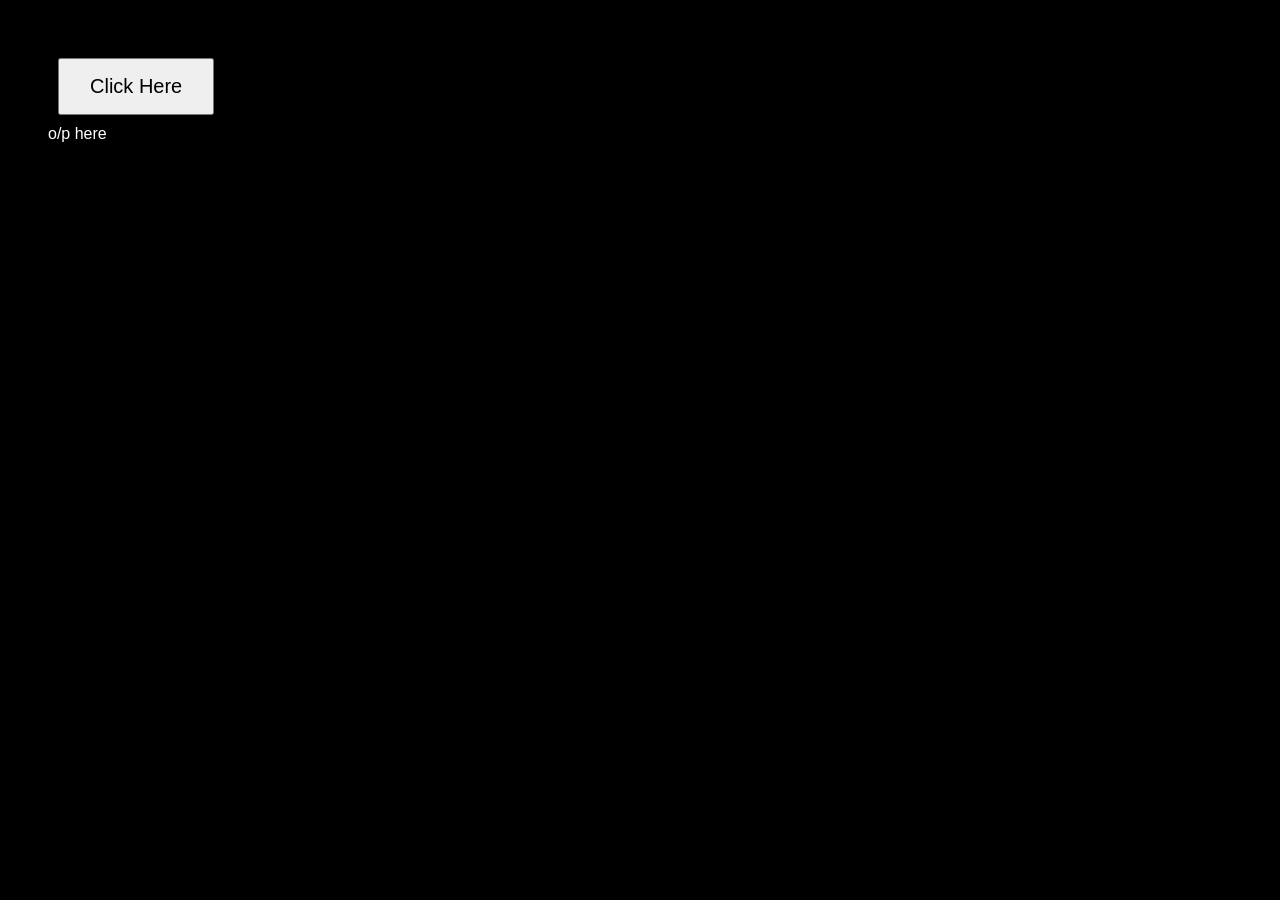
<file: day16/index.html>
<!DOCTYPE html>
<html lang="en">
<head>
    <meta charset="UTF-8">
    <meta name="viewport" content="width=device-width, initial-scale=1.0">
    <title>Document</title>
    <style>
        body{
            font-family: 'Trebuchet MS', 'Lucida Sans Unicode', 'Lucida Grande', 'Lucida Sans', Arial, sans-serif;
            background-color: black;
            padding:40px;
            color:white;
        }
        button{
            padding: 15px 30px;
            font-size: 20px;
            margin:10px;
        }
        .btnclr{
          background:linear-gradient(orange,red,blue);
        }
    </style>
</head>
<body>
       <button id="main-head">Click Here</button>
       <div id="output">o/p here</div>
</body>
<script src="./script.js"></script>
</html>
</file>
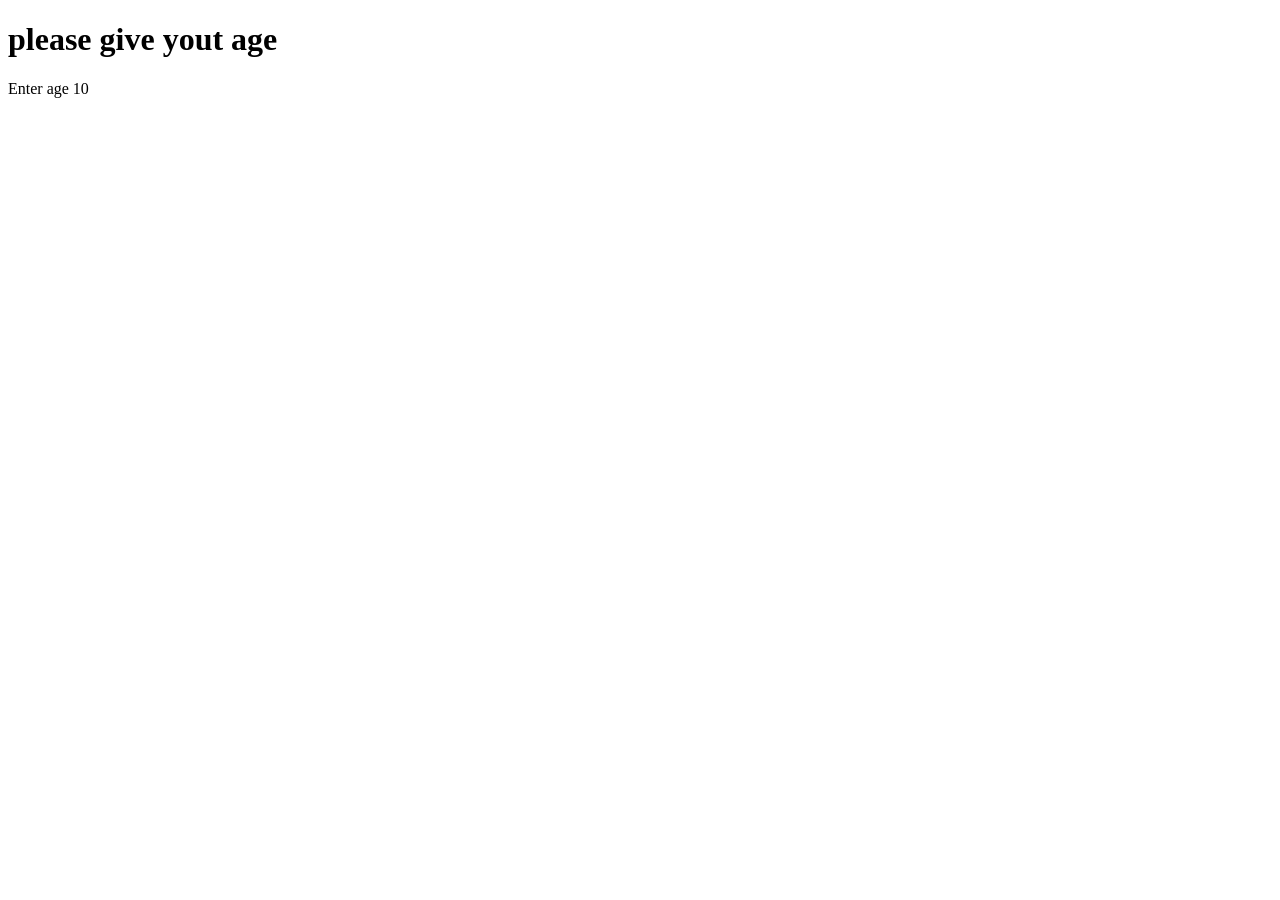
<file: Input/index.html>
<!DOCTYPE html>
<html lang="en">
<head>
    <meta charset="UTF-8">
    <meta name="viewport" content="width=device-width, initial-scale=1.0">
    <title>Document</title>
</head>
<body>
    <h1> please give yout age</h1>
    <buttton >Enter age</buttton>
    <script>
        let age= prompt("Enter your age");
       // console.log(age);
       document.write(Number(age)+10);
       //If we done in .js file it gives error of reference error
    </script>
</body>
</html>
</file>
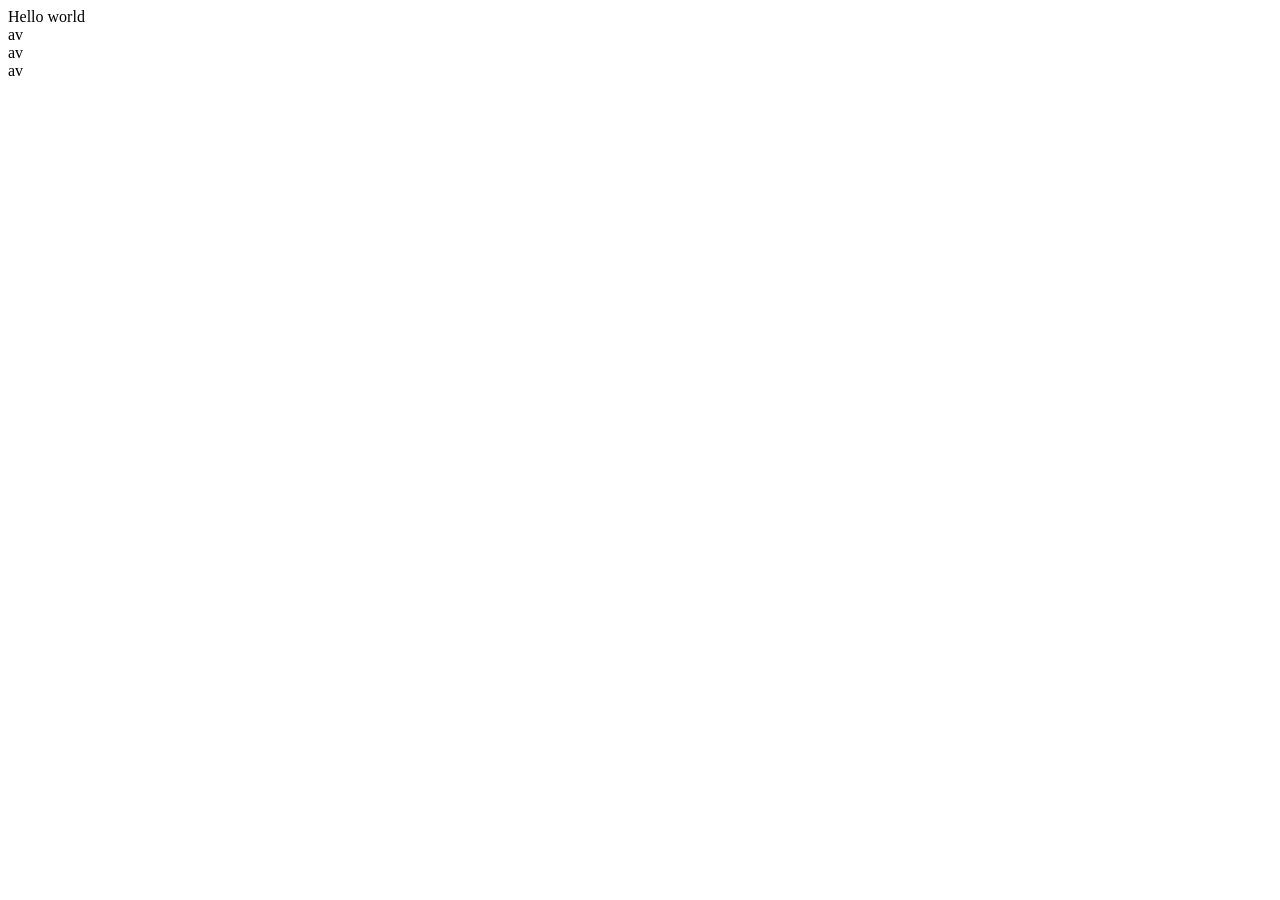
<file: day15/dom2/index.html>
<!DOCTYPE html>
<html lang="en">
<head>
    <meta charset="UTF-8">
    <meta name="viewport" content="width=device-width, initial-scale=1.0">
    <title>Document</title>
</head>
<body>
    <div class="class1">av</div>
    <div class="class1">av</div>
    <div class="class1">av</div>
    <div class="class1">av</div>
</body>
<script>
  const head= document.querySelector(".class1");
  head.textContent="Hello world"
  //textContent to change thetext
</script>
</html>
</file>
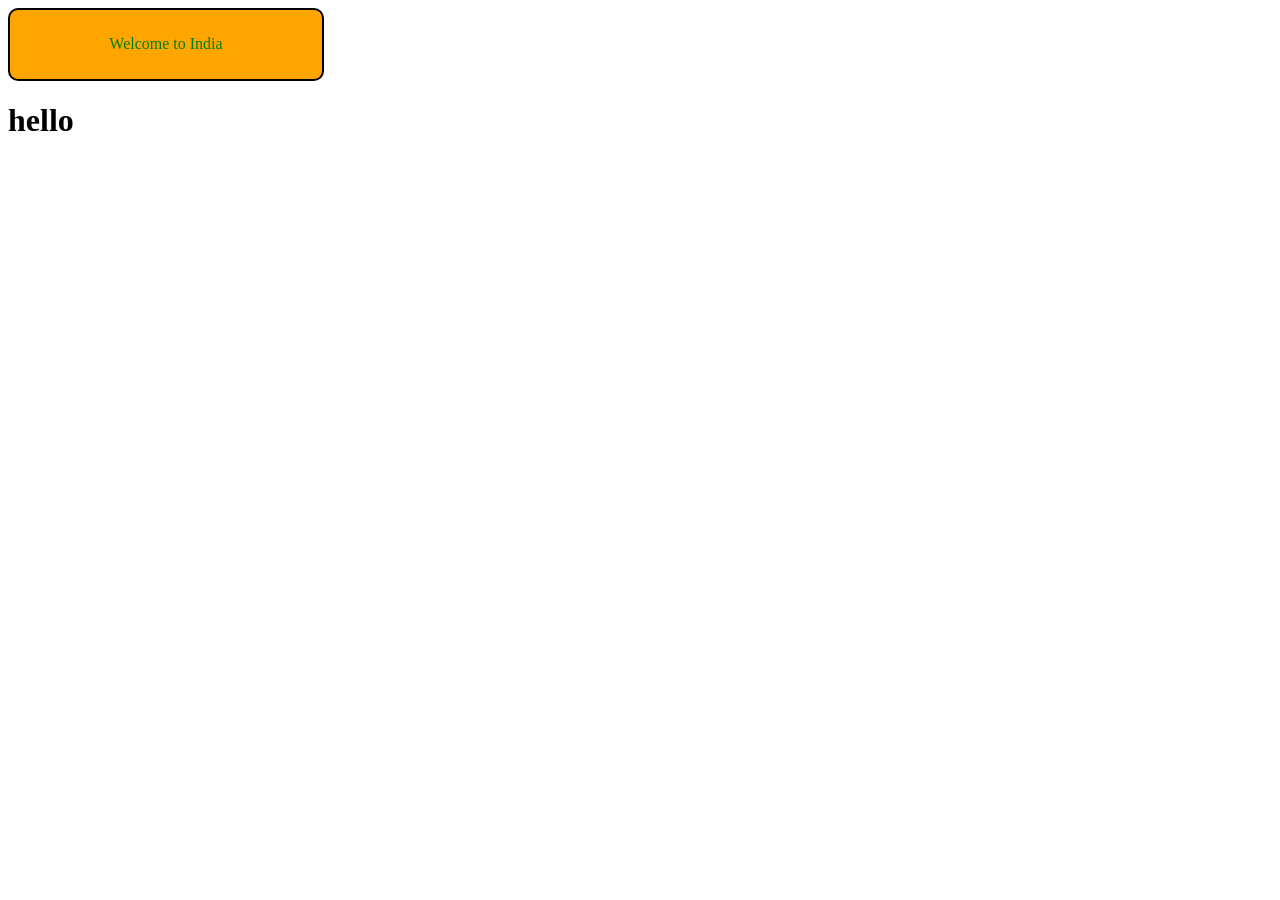
<file: day15/dom3/index.html>
<!DOCTYPE html>
<html lang="en">
<head>
    <meta charset="UTF-8">
    <meta name="viewport" content="width=device-width, initial-scale=1.0">
    <title>Document</title>
    <style>
        .main{
            background-color: aquamarine;
        }
    </style>
</head>
<body>
     <div id="india">
        Hello World
     </div>
     <H1 id="hello" class="main"> hello</H1>
     
    
</body>
<script src="script.js">

</script>
</html>
</file>
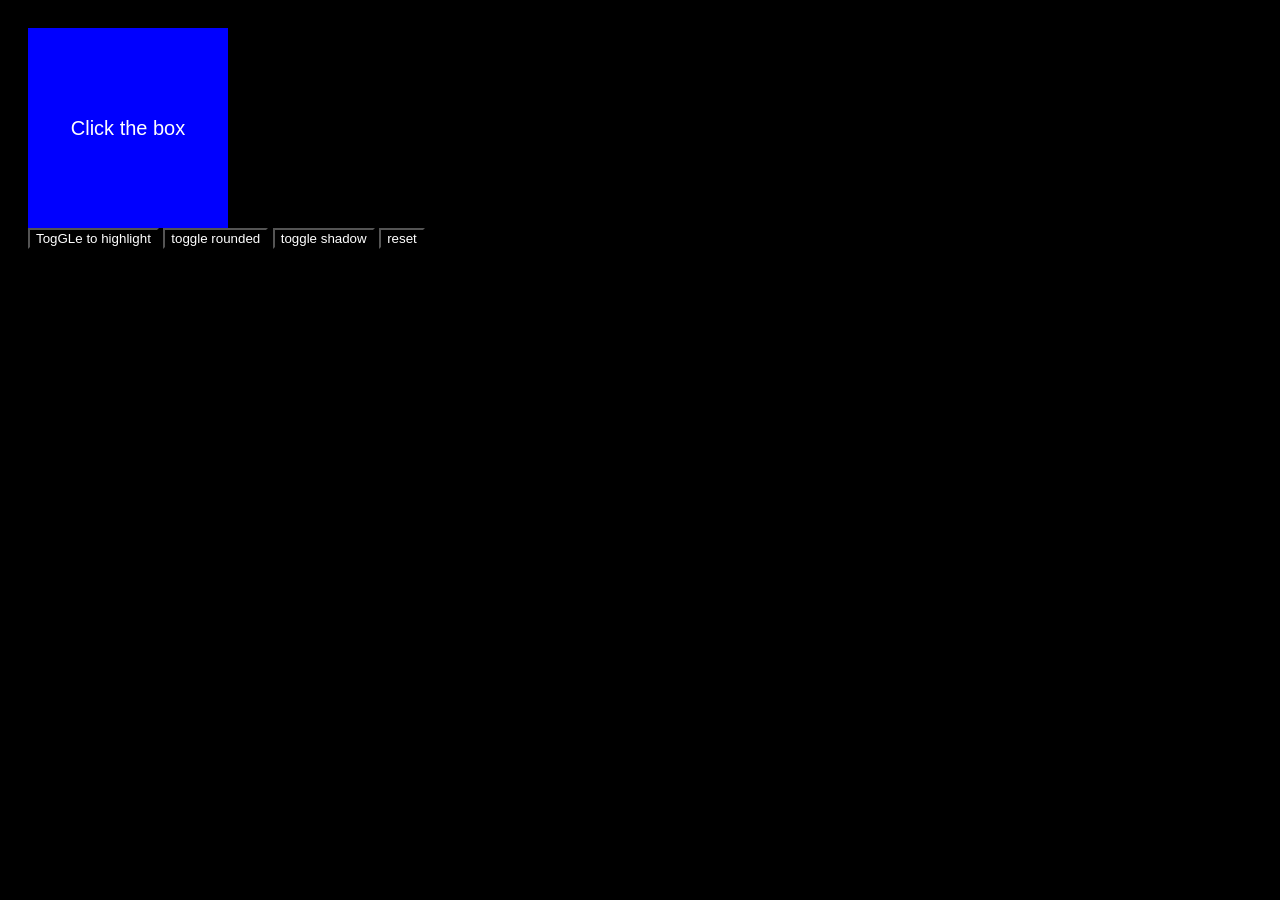
<file: day15/dom4/index.html>
<!DOCTYPE html>
<html lang="en">
<head>
    <meta charset="UTF-8">
    <meta name="viewport" content="width=device-width, initial-scale=1.0">
    <title>Document</title>
    <link rel="stylesheet" href="./styles.css">
</head>
<body>
    <div class="box" id="box">Click the box</div>
    <button id="highlight">TogGLe to highlight</button>
    <button id="rounded"> toggle rounded</button>
    <button id="shadow"> toggle shadow</button>
    <button id="reset"> reset</button>
</body>
<script src="./script.js"></script>
</html>
</file>
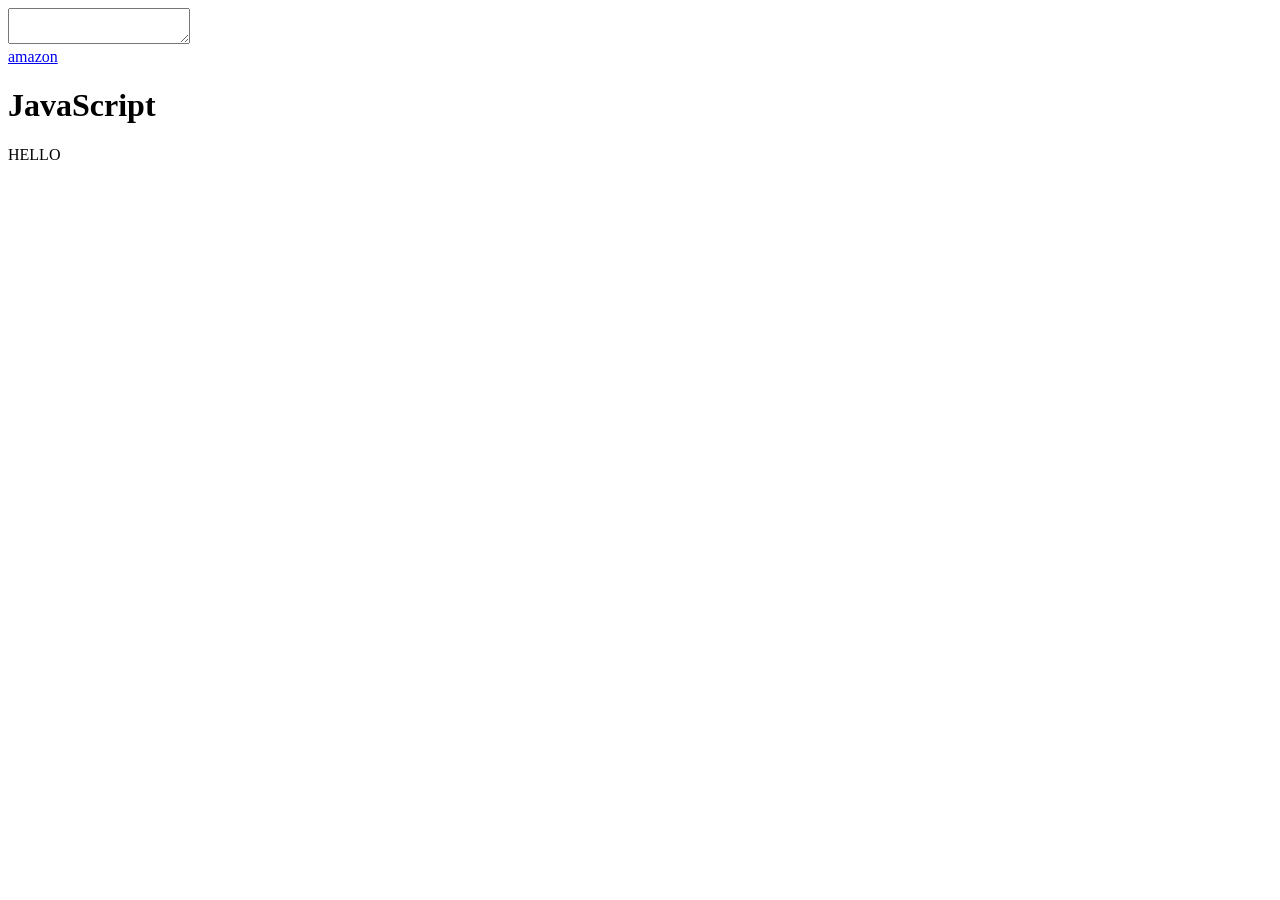
<file: day16/keyboarrd/index.html>
<!DOCTYPE html>
<html lang="en">
<head>
    <meta charset="UTF-8">
    <meta name="viewport" content="width=device-width, initial-scale=1.0">
    <title>Document</title>
</head>
<body>
    <textarea  id="ta"></textarea>
    <div id="box">
    <a href="https://www.amazon.in/" id="link">amazon</a>
    <!-- <input type="text" id="input"/> -->
    <script src="./script.js"></script>
    <p> HELLO</p>
    </div>
</body>

</html>
</file>
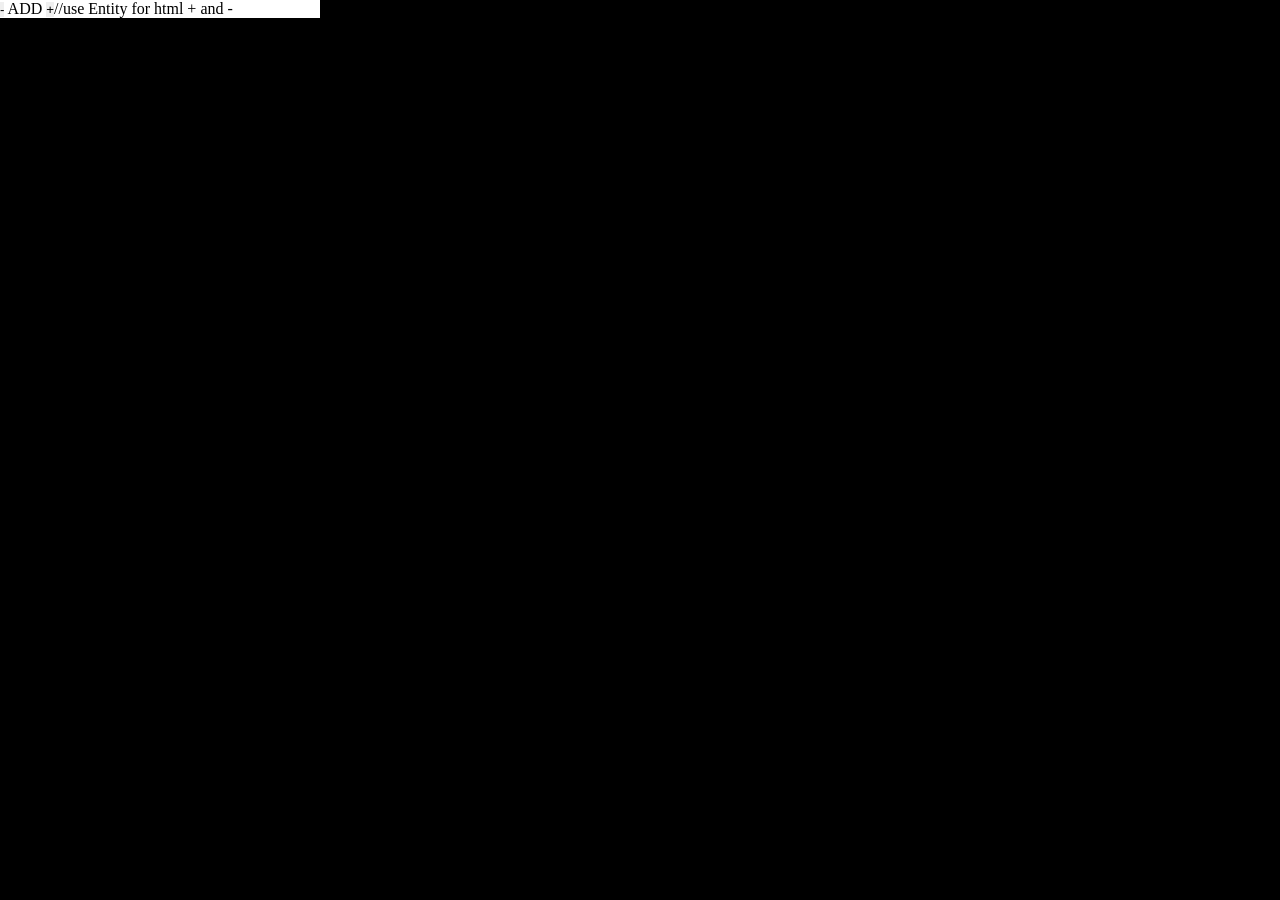
<file: day15/dom/button.html>
<!DOCTYPE html>
<html lang="en">
<head>
    <meta charset="UTF-8">
    <meta name="viewport" content="width=device-width, initial-scale=1.0">
    <title>Document</title>
    <link rel="stylesheet" href="./styles.css">
    
</head>
<body>
    <div>
    <button onclick="decrease()">-</button>
    <span id="content">ADD</span>
    <button onclick="increase()">+</button>//use Entity for html + and -
    </div>
</body>
<script src="./script.js"></script>
</html>
</file>
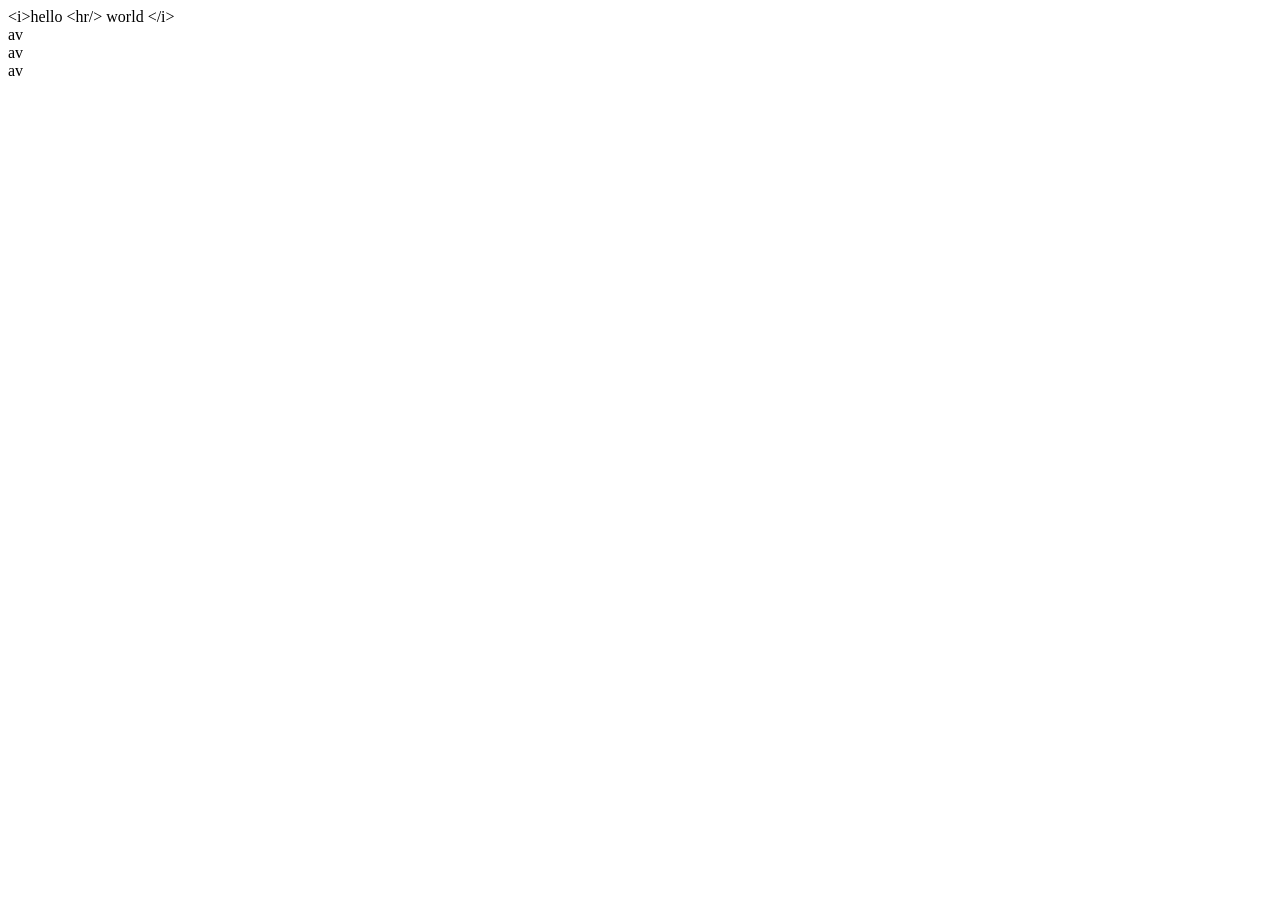
<file: day15/dom2/inner.html>
<!DOCTYPE html>
<html lang="en">
<head>
    <meta charset="UTF-8">
    <meta name="viewport" content="width=device-width, initial-scale=1.0">
    <title>Document</title>
</head>
<body>
    <div class="class1">av</div>
    <div class="class1">av</div>
    <div class="class1">av</div>
    <div class="class1">av</div>
</body>
<script>
  const head= document.querySelector(".class1");
  head.innerText ="<i>hello <hr/> world </i>"
</script>
</html>
</file>
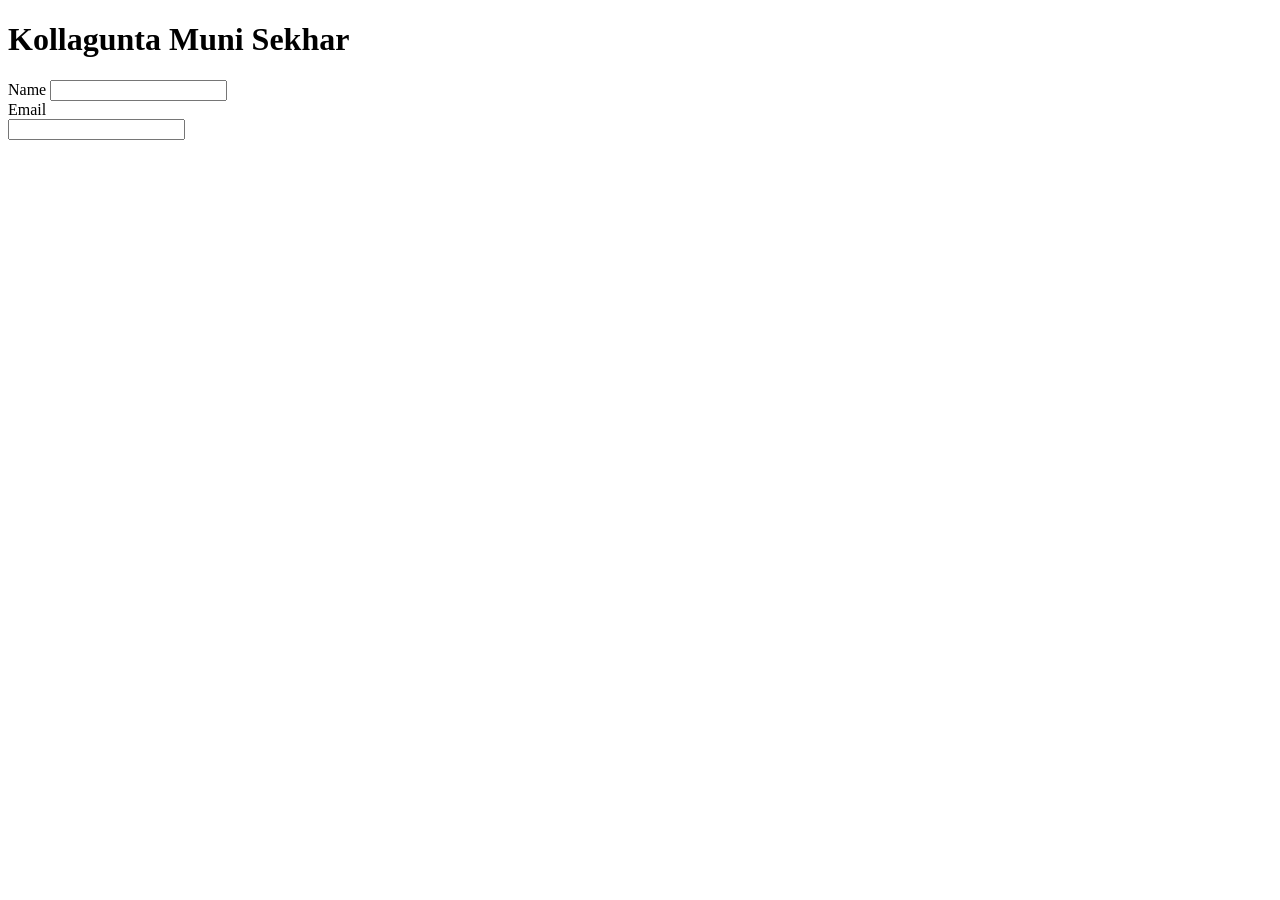
<file: day15/dom5/form.html>
<!DOCTYPE html>
<html lang="en">
<head>
    <meta charset="UTF-8">
    <meta name="viewport" content="width=device-width, initial-scale=1.0">
    <title>Document</title>
</head>
<body>
    <form action="">
        <h1 id="he"></h1>
        <label for="name">Name</label>
        <input type="text" id="name"/><br/>
        <label for="email"> Email</label><br/>
        <input type="email" name="email" >
    </form>
</body>
<script src="script.js"></script>
</html>
</file>
<file: day15/dom4/styles.css>
*{
    background-color: black;
    color:white;
}
body{
    font-family: 'Lucida Sans', 'Lucida Sans Regular', 'Lucida Grande', 'Lucida Sans Unicode', Geneva, Verdana, sans-serif;
    padding: 20px;
}
.box{
    width:200px;
    height:200px;
    background-color: blue;
    color:white;
    display: flex;
    justify-content: center;
    align-items: center;
    transition: all 0.3s ease;
    font-size: 20px;
}
.highlight{
    width:20px;
    background-color: red;
    color:gainsboro;
    transform: scale(1.2);
}
.rounded{
    border-radius: 50%;
}
.shadow{
    box-shadow: 10px 20px 80px gold;
}
</file>
<file: day15/dom/styles.css>
*{
    margin:0;
    padding:0;
    box-sizing: border-box;
    
}
body{
    background-color: black;
}
button{
    border: none;
    background-color: none;
}
div{
    background-color: white;
    border:2p solid black;
    width:25%;
}
</file>
